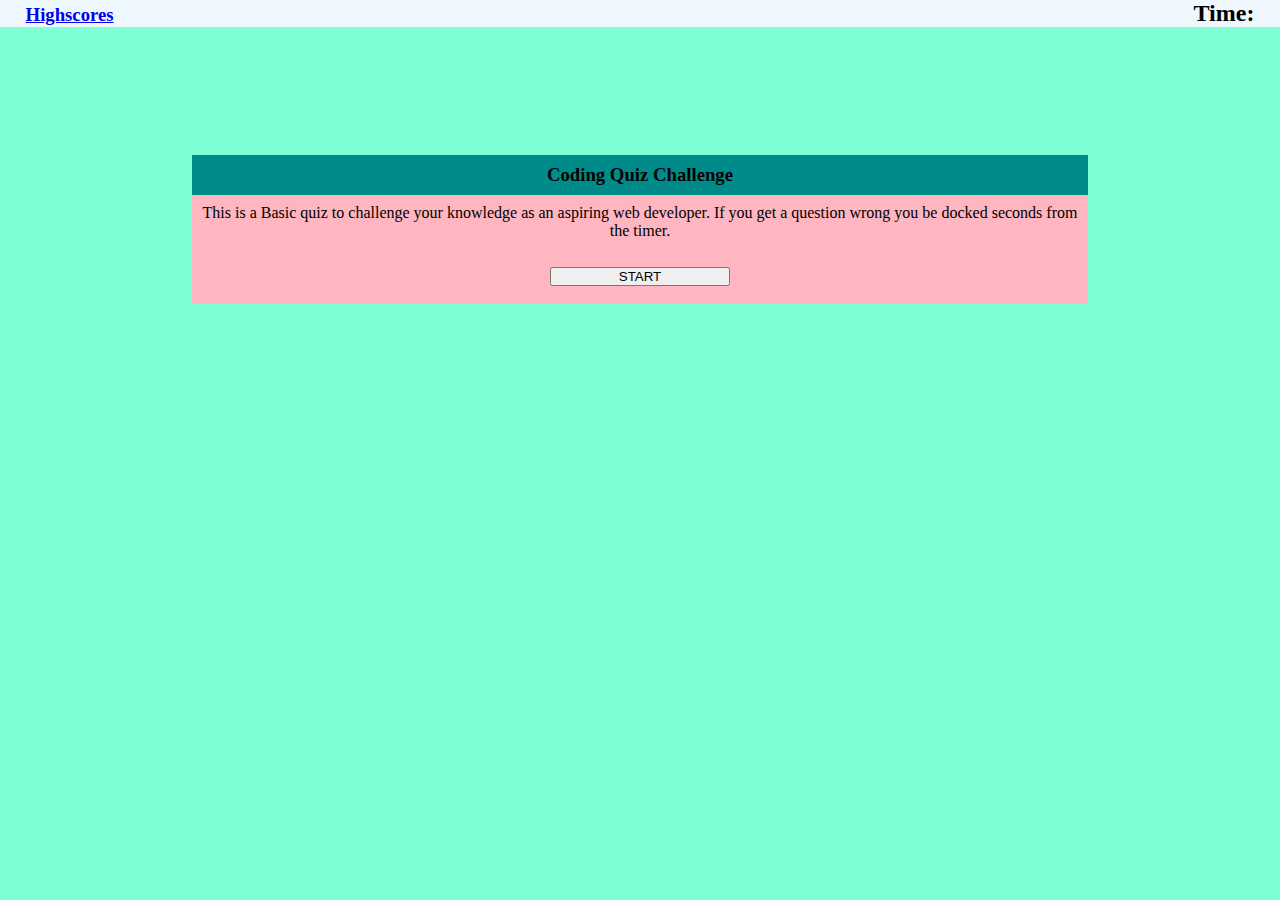
<file: index.html>
<!DOCTYPE html>
<html lang="en">
<head>
    <meta charset="UTF-8">
    <meta http-equiv="X-UA-Compatible" content="IE=edge">
    <meta name="viewport" content="width=device-width, initial-scale=1.0">
    <title>Coding Quiz</title>
    <link rel="stylesheet" href="assets/css/style.css">
</head>

<body>
    <header>
        <h3><a href="pages/highscores.html">Highscores</a></h3>
        <h2 id = timer>Time:</h2>
    </header>

    <section id = home_page>
        <h3>Coding Quiz Challenge</h3>
        <p>This is a Basic quiz to challenge your knowledge as an aspiring web developer. If you get a question wrong you be docked seconds from the timer.</p>
        <button id = start >START</button>
    </section>

    <section id = quiz_box>
        <h3 id = question>The Questions in the quiz live here, they include _______ and other forms</h3>
        <section id = answers>
            <button id = A>Answer One</button>
            <button id = B>Answer Two</button>
            <button id = C>Answer Three</button>
            <button id = D>Answer Four</button>
        </section>
        <h2 id = right_wrong >correct!</h2>
    </section>
    
    <section id = highscores_page>
        <h3 id = what_you_got >Highscores:</h3>
        <form>
            <input type="text" placeholder="Type Initials Here">
            <button id = "submit_score" >Submit</button>
        </form>

    </section>

    <script src="assets/javascript/index.js"></script>
</body>
</html>
</file>
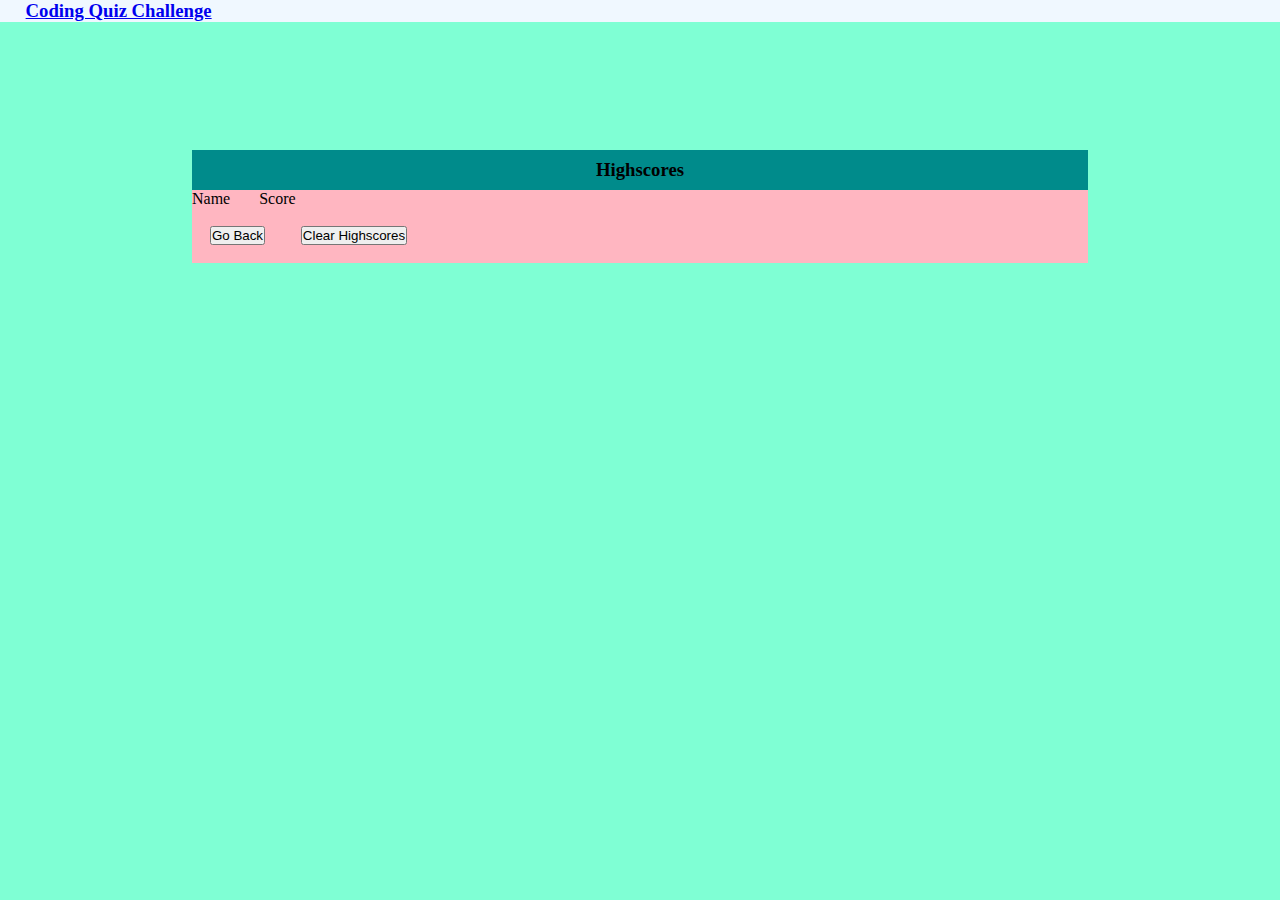
<file: pages/highscores.html>
<!DOCTYPE html>
<html lang="en">
<head>
    <meta charset="UTF-8">
    <meta http-equiv="X-UA-Compatible" content="IE=edge">
    <meta name="viewport" content="width=device-width, initial-scale=1.0">
    <title>Highscores</title>
    <link rel="stylesheet" href="../assets/css/style.css">
    <link rel="stylesheet" href="../assets/css/highscores.css">
</head>

<body>
    <header>
        <h3><a href="../index.html">Coding Quiz Challenge</a></h3>
        
    </header>

    <section id = home_page>
        <h3>Highscores</h3>
        <table id = data>
            <tr class = table_header>
                <td id = Names>Name</td>
                <td id = score>Score</td>
            </tr>
            <tr class = table_header>
                <td id = local_name></td>
                <td id = local_score></td>
            </tr>

        </table>
        <div class>
            <button id = go-back>Go Back</button>
            <button id = clear_highscores>Clear Highscores</button>
        </div>
    </section>


    <script src="../assets/javascript/highscores.js"></script>
</body>
</html>
</file>
<file: assets/css/style.css>
*{
    margin: 0;
    padding: 0;
    box-sizing: border-box;

}

body{
    /* display: flex; */
    width: 100%;
    height: 100%;
    background-color: aquamarine;

}

header{
    display: flex;
    justify-content: space-between;
    align-items: baseline;
    background-color: aliceblue;
    padding: 0 2% 0 2%;
}

#home_page{
    display: flex;
    justify-content: center;
    align-content: center;
    position: relative;
    margin: 10% 15% 0 15%;
    background-color: lightpink;
    flex-direction: column;
    align-items: center;
}

#home_page h3{
    height: 30%;
    width: 100%;
    text-align: center;
    background-color: darkcyan;
    padding: 1%;
}

#home_page p{
    height: 30%;
    text-align: center;
    padding: 1%;
}

#home_page button{
    margin: 2%;
}

#quiz_box{
    display: flex;
    justify-content: center;
    align-content: center;
    position: relative;
    margin: 10% 15% 0 15%;
    background-color: lightpink;
    flex-direction: column;
    /* height: fit-content; */
}

#question{
    /* width: 100%; */
    height: 30%;
    text-align: center;
    background-color: darkcyan;
    padding: 1%;

}

#answers{
    display: flex;
    flex-direction: column;
    padding: 2%;
    width: 100%;
    height: 50%;

}

#highscores_page{

    display: flex;
    justify-content: center;
    align-content: center;
    position: relative;
    margin: 10% 15% 0 15%;
    background-color: lightpink;
    flex-direction: column;
    
}

#right_wrong{
    visibility: hidden;
}

button{
    width: 20%;
    margin-bottom:.5%;
}
</file>
<file: assets/css/highscores.css>
#home_page div{
    display: flex;
    width: 100%;
}

button{
    width: fit-content;
    align-items: center;
    justify-content: center;

}

#data{
    display: flex;
    width: 100%;
}

.table_header{
    display: flex;
    width: 100%;
    justify-content: space-between;
}

td{
    width: 10%;
}

p{
    display: wrap;
    width: 100%;
}
</file>
